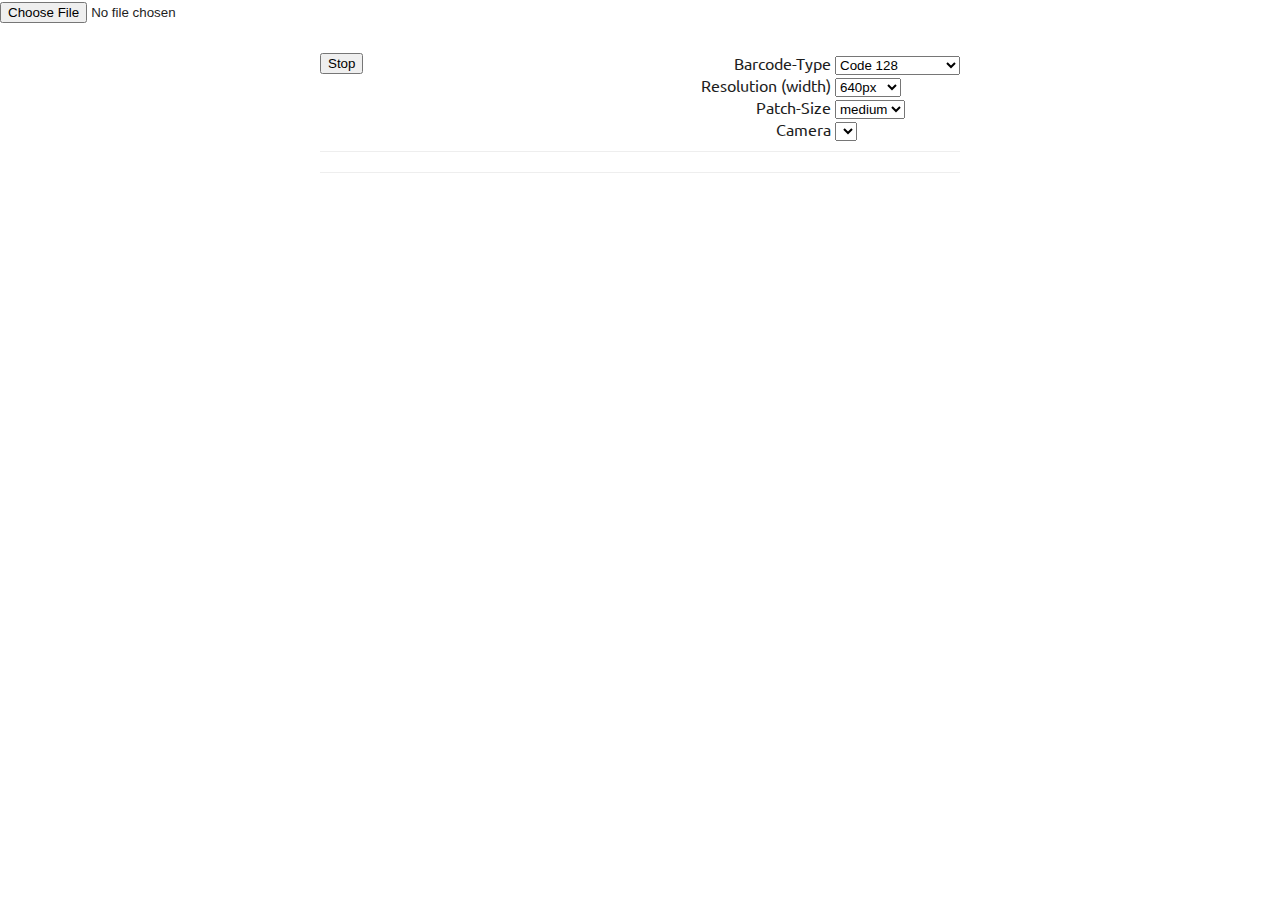
<file: index.html>
<!DOCTYPE html>
<html lang="en">

<head>
    <meta charset="utf-8" />
    <meta http-equiv="X-UA-Compatible" content="IE=edge,chrome=1" />

    <title>index</title>

    <meta name="viewport" content="width=device-width; initial-scale=1.0; user-scalable=no" />
    <link rel="stylesheet" type="text/css" href="css/styles.css" />
</head>

<body>
    <input type="file" id="file-selector" accept=".csv">
    <script>
        const fileSelector = document.getElementById('file-selector');
        fileSelector.addEventListener('change', (event) => {
            const file = event.target.files[0];
            console.log(file);
            const reader = new FileReader();
            reader.addEventListener('load', () => {
                let data = reader.result;
                let lines = data.split('\n');
                let headers = lines[0].split(',');
                let res = {};

                for (let i = 1; i < lines.length; i++) {
                    var element = {};
                    var curr = lines[i].split(",");
                    for (let j = 1; j < curr.length; j++) {
                        element[headers[j]] = curr[j];
                    }
                    res[curr[0]] = element;
                }
                DATA = res;
            });
            reader.readAsText(file);
        });
    </script>
    <section id="container" class="container">
        <div class="controls">
            <fieldset class="input-group">
                <button class="stop">Stop</button>
            </fieldset>
            <fieldset class="reader-config-group">
                <label>
                    <span>Barcode-Type</span>
                    <select name="decoder_readers">
                        <option value="code_128" selected="selected">Code 128</option>
                        <option value="code_39">Code 39</option>
                        <option value="code_39_vin">Code 39 VIN</option>
                        <option value="ean">EAN</option>
                        <option value="ean_extended">EAN-extended</option>
                        <option value="ean_8">EAN-8</option>
                        <option value="upc">UPC</option>
                        <option value="upc_e">UPC-E</option>
                        <option value="codabar">Codabar</option>
                        <option value="i2of5">Interleaved 2 of 5</option>
                        <option value="2of5">Standard 2 of 5</option>
                        <option value="code_93">Code 93</option>
                    </select>
                </label>
                <label>
                    <span>Resolution (width)</span>
                    <select name="input-stream_constraints">
                        <option value="320x240">320px</option>
                        <option selected="selected" value="640x480">640px</option>
                        <option value="800x600">800px</option>
                        <option value="1280x720">1280px</option>
                        <option value="1600x960">1600px</option>
                        <option value="1920x1080">1920px</option>
                    </select>
                </label>
                <label>
                    <span>Patch-Size</span>
                    <select name="locator_patch-size">
                        <option value="x-small">x-small</option>
                        <option value="small">small</option>
                        <option selected="selected" value="medium">medium</option>
                        <option value="large">large</option>
                        <option value="x-large">x-large</option>
                    </select>
                </label>
                <label>
                    <span>Camera</span>
                    <select name="input-stream_constraints" id="deviceSelection">
                    </select>
                </label>
                <label style="display: none">
                    <span>Zoom</span>
                    <select name="settings_zoom"></select>
                </label>
                <label style="display: none">
                    <span>Torch</span>
                    <input type="checkbox" name="settings_torch" />
                </label>
            </fieldset>
        </div>
        <div id="result_strip">
            <ul class="thumbnails"></ul>
            <ul class="collector"></ul>
        </div>
        <div id="interactive" class="viewport"></div>
    </section>

    <script src="vendor/jquery-1.9.0.min.js" type="text/javascript"></script>
    <script src="//webrtc.github.io/adapter/adapter-latest.js" type="text/javascript"></script>
    <script src="quagga.js" type="text/javascript"></script>
    <script src="live_w_locator.js" type="text/javascript"></script>
</body>

</html>
</file>
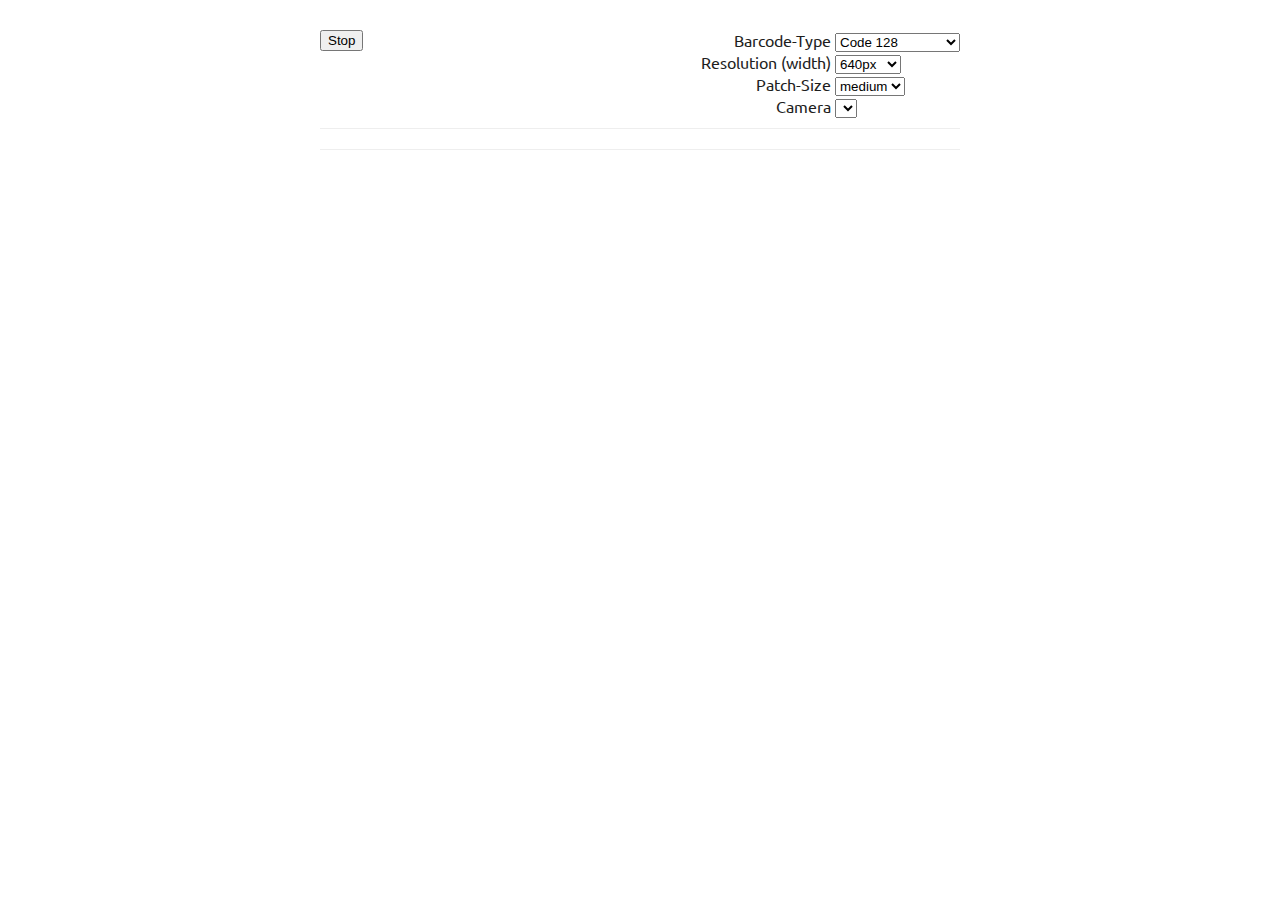
<file: live_w_locator.html>
<!DOCTYPE html>
<html lang="en">
  <head>
    <meta charset="utf-8" />
    <meta http-equiv="X-UA-Compatible" content="IE=edge,chrome=1" />

    <title>index</title>
    <meta name="description" content="" />
    <meta name="author" content="Christoph Oberhofer" />

    <meta name="viewport" content="width=device-width; initial-scale=1.0; user-scalable=no" />
    <link rel="stylesheet" type="text/css" href="css/styles.css" />
  </head>

  <body>
    <section id="container" class="container">
        <div class="controls">
            <fieldset class="input-group">
                <button class="stop">Stop</button>
            </fieldset>
            <fieldset class="reader-config-group">
                <label>
                    <span>Barcode-Type</span>
                    <select name="decoder_readers">
                        <option value="code_128" selected="selected">Code 128</option>
                        <option value="code_39">Code 39</option>
                        <option value="code_39_vin">Code 39 VIN</option>
                        <option value="ean">EAN</option>
                        <option value="ean_extended">EAN-extended</option>
                        <option value="ean_8">EAN-8</option>
                        <option value="upc">UPC</option>
                        <option value="upc_e">UPC-E</option>
                        <option value="codabar">Codabar</option>
                        <option value="i2of5">Interleaved 2 of 5</option>
                        <option value="2of5">Standard 2 of 5</option>
                        <option value="code_93">Code 93</option>
                    </select>
                </label>
                <label>
                    <span>Resolution (width)</span>
                    <select name="input-stream_constraints">
                        <option value="320x240">320px</option>
                        <option selected="selected" value="640x480">640px</option>
                        <option value="800x600">800px</option>
                        <option value="1280x720">1280px</option>
                        <option value="1600x960">1600px</option>
                        <option value="1920x1080">1920px</option>
                    </select>
                </label>
                <label>
                    <span>Patch-Size</span>
                    <select name="locator_patch-size">
                        <option value="x-small">x-small</option>
                        <option value="small">small</option>
                        <option selected="selected" value="medium">medium</option>
                        <option value="large">large</option>
                        <option value="x-large">x-large</option>
                    </select>
                </label>
                <label>
                    <span>Camera</span>
                    <select name="input-stream_constraints" id="deviceSelection">
                    </select>
                </label>
                <label style="display: none">
                    <span>Zoom</span>
                    <select name="settings_zoom"></select>
                </label>
                <label style="display: none">
                    <span>Torch</span>
                    <input type="checkbox" name="settings_torch" />
                </label>
            </fieldset>
        </div>
      <div id="result_strip">
        <ul class="thumbnails"></ul>
        <ul class="collector"></ul>
      </div>
      <div id="interactive" class="viewport"></div>
    </section>

    <script src="vendor/jquery-1.9.0.min.js" type="text/javascript"></script>
    <script src="//webrtc.github.io/adapter/adapter-latest.js" type="text/javascript"></script>
    <script src="quagga.js" type="text/javascript"></script>
    <script src="live_w_locator.js" type="text/javascript"></script>
  </body>
</html>
</file>
<file: css/styles.css>
@charset "UTF-8";
@import url("https://fonts.googleapis.com/css?family=Ubuntu:400,700|Cabin+Condensed:400,600");

body {
	background-color: #FFF;
	margin          : 0px;
	font-family     : Ubuntu, sans-serif;
	color           : #1e1e1e;
	font-weight     : normal;
	padding-top     : 0;
}

h1,
h2,
h3,
h4 {
	font-family: "Cabin Condensed", sans-serif;
}

header {
	background: #FFC600;
	padding   : 1em;
}

header .headline {
	max-width: 640px;
	margin   : 0 auto;
}

header .headline h1 {
	color        : #FFDD69;
	font-size    : 3em;
	margin-bottom: 0;
}

header .headline h2 {
	margin-top: 0.2em;
}

footer {
	background: #0A4DB7;
	color     : #6C9CE8;
	padding   : 1em 2em 2em;
}

#container {
	width  : 640px;
	margin : 20px auto;
	padding: 10px;
}

#interactive.viewport {
	width : 640px;
	height: 480px;
}


#interactive.viewport canvas,
video {
	float : left;
	width : 640px;
	height: 480px;
}

#interactive.viewport canvas.drawingBuffer,
video.drawingBuffer {
	margin-left: -640px;
}

.controls fieldset {
	border : none;
	margin : 0;
	padding: 0;
}

.controls .input-group {
	float: left;
}

.controls .input-group input,
.controls .input-group button {
	display: block;
}

.controls .reader-config-group {
	float: right;
}

.controls .reader-config-group label {
	display: block;
}

.controls .reader-config-group label span {
	width     : 9rem;
	display   : inline-block;
	text-align: right;
}

.controls:after {
	content: '';
	display: block;
	clear  : both;
}


#result_strip {
	margin       : 10px 0;
	border-top   : 1px solid #EEE;
	border-bottom: 1px solid #EEE;
	padding      : 10px 0;
}

#result_strip>ul {
	padding        : 0;
	margin         : 0;
	list-style-type: none;
	width          : auto;
	overflow-x     : auto;
	overflow-y     : hidden;
	white-space    : nowrap;
}

#result_strip>ul>li {
	display       : inline-block;
	vertical-align: middle;
	width         : 160px;
}

#result_strip>ul>li .thumbnail {
	padding: 5px;
	margin : 4px;
	border : 1px dashed #CCC;
}

#result_strip>ul>li .thumbnail img {
	max-width: 140px;
}

#result_strip>ul>li .thumbnail .caption {
	white-space: normal;
}

#result_strip>ul>li .thumbnail .caption h4 {
	text-align: center;
	word-wrap : break-word;
	margin    : 0px;
}

#result_strip>ul:after {
	content: "";
	display: table;
	clear  : both;
}


.scanner-overlay {
	display           : none;
	width             : 640px;
	height            : 510px;
	position          : absolute;
	padding           : 20px;
	top               : 50%;
	margin-top        : -275px;
	left              : 50%;
	margin-left       : -340px;
	background-color  : #FFF;
	-moz-box-shadow   : #333333 0px 4px 10px;
	-webkit-box-shadow: #333333 0px 4px 10px;
	box-shadow        : #333333 0px 4px 10px;
}

.scanner-overlay>.header {
	position     : relative;
	margin-bottom: 14px;
}

.scanner-overlay>.header h4,
.scanner-overlay>.header .close {
	line-height: 16px;
}

.scanner-overlay>.header h4 {
	margin : 0px;
	padding: 0px;
}

.scanner-overlay>.header .close {
	position   : absolute;
	right      : 0px;
	top        : 0px;
	height     : 16px;
	width      : 16px;
	text-align : center;
	font-weight: bold;
	font-size  : 14px;
	cursor     : pointer;
}


i.icon-24-scan {
	width            : 24px;
	height           : 24px;
	background-image : url("[data-uri]");
	display          : inline-block;
	background-repeat: no-repeat;
	line-height      : 24px;
	margin-top       : 1px;
	vertical-align   : text-top;
}

@media (max-width: 603px) {

	#container {
		width             : 300px;
		margin            : 10px auto;
		-moz-box-shadow   : none;
		-webkit-box-shadow: none;
		box-shadow        : none;
	}

	#container form.voucher-form input.voucher-code {
		width: 180px;
	}
}

@media (max-width: 603px) {

	.reader-config-group {
		width: 100%;
	}

	.reader-config-group label>span {
		width: 50%;
	}

	.reader-config-group label>select,
	.reader-config-group label>input {
		max-width: calc(50% - 2px);
	}

	#interactive.viewport {
		width   : 300px;
		height  : 300px;
		overflow: hidden;
	}


	#interactive.viewport canvas,
	video {
		margin-top: -50px;
		width     : 300px;
		height    : 400px;
	}

	#interactive.viewport canvas.drawingBuffer,
	video.drawingBuffer {
		margin-left: -300px;
	}


	#result_strip {
		margin-top : 5px;
		padding-top: 5px;
	}

	#result_strip ul.thumbnails>li {
		width: 150px;
	}

	#result_strip ul.thumbnails>li .thumbnail .imgWrapper {
		width   : 130px;
		overflow: hidden;
	}

	#result_strip ul.thumbnails>li .thumbnail .imgWrapper img {
		margin-top: -25px;
		width     : 130px;
	}
}

@media (max-width: 603px) {

	.overlay.scanner {
		width             : 640px;
		height            : 510px;
		padding           : 20px;
		margin-top        : -275px;
		margin-left       : -340px;
		background-color  : #FFF;
		-moz-box-shadow   : none;
		-webkit-box-shadow: none;
		box-shadow        : none;
	}

	.overlay.scanner>.header {
		margin-bottom: 14px;
	}

	.overlay.scanner>.header h4,
	.overlay.scanner>.header .close {
		line-height: 16px;
	}

	.overlay.scanner>.header .close {
		height: 16px;
		width : 16px;
	}
}
</file>
